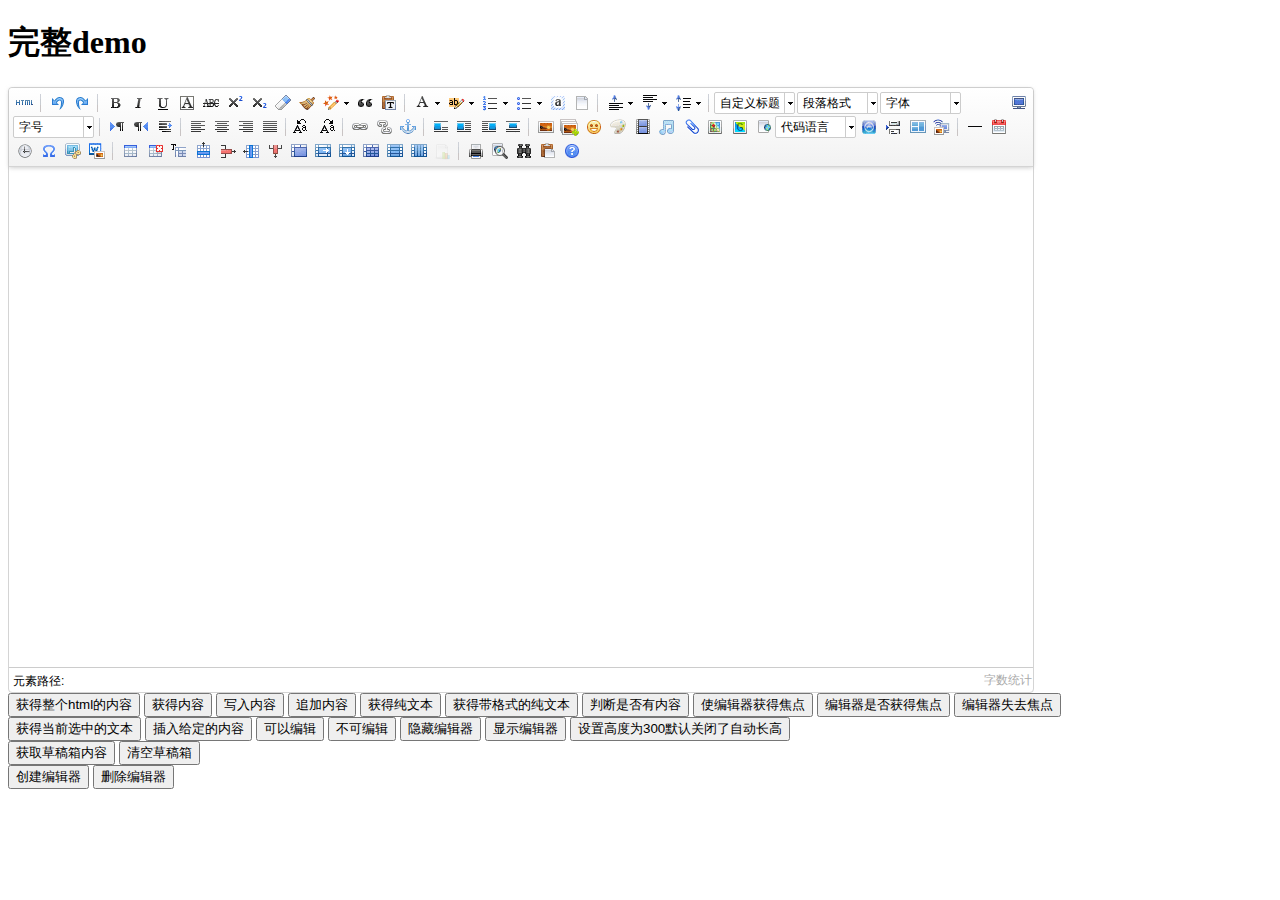
<file: uEditor/index.html>
<!DOCTYPE HTML PUBLIC "-//W3C//DTD HTML 4.01 Transitional//EN"
        "http://www.w3.org/TR/html4/loose.dtd">
<html>
<head>
    <title>完整demo</title>
    <meta http-equiv="Content-Type" content="text/html;charset=utf-8"/>
    <script type="text/javascript" charset="utf-8" src="ueditor.config.js"></script>
    <script type="text/javascript" charset="utf-8" src="ueditor.all.min.js"> </script>
    <!--建议手动加在语言，避免在ie下有时因为加载语言失败导致编辑器加载失败-->
    <!--这里加载的语言文件会覆盖你在配置项目里添加的语言类型，比如你在配置项目里配置的是英文，这里加载的中文，那最后就是中文-->
    <script type="text/javascript" charset="utf-8" src="lang/zh-cn/zh-cn.js"></script>

    <style type="text/css">
        div{
            width:100%;
        }
    </style>
</head>
<body>
<div>
    <h1>完整demo</h1>
    <script id="editor" type="text/plain" style="width:1024px;height:500px;"></script>
</div>
<div id="btns">
    <div>
        <button onclick="getAllHtml()">获得整个html的内容</button>
        <button onclick="getContent()">获得内容</button>
        <button onclick="setContent()">写入内容</button>
        <button onclick="setContent(true)">追加内容</button>
        <button onclick="getContentTxt()">获得纯文本</button>
        <button onclick="getPlainTxt()">获得带格式的纯文本</button>
        <button onclick="hasContent()">判断是否有内容</button>
        <button onclick="setFocus()">使编辑器获得焦点</button>
        <button onmousedown="isFocus(event)">编辑器是否获得焦点</button>
        <button onmousedown="setblur(event)" >编辑器失去焦点</button>

    </div>
    <div>
        <button onclick="getText()">获得当前选中的文本</button>
        <button onclick="insertHtml()">插入给定的内容</button>
        <button id="enable" onclick="setEnabled()">可以编辑</button>
        <button onclick="setDisabled()">不可编辑</button>
        <button onclick=" UE.getEditor('editor').setHide()">隐藏编辑器</button>
        <button onclick=" UE.getEditor('editor').setShow()">显示编辑器</button>
        <button onclick=" UE.getEditor('editor').setHeight(300)">设置高度为300默认关闭了自动长高</button>
    </div>

    <div>
        <button onclick="getLocalData()" >获取草稿箱内容</button>
        <button onclick="clearLocalData()" >清空草稿箱</button>
    </div>

</div>
<div>
    <button onclick="createEditor()">
    创建编辑器</button>
    <button onclick="deleteEditor()">
    删除编辑器</button>
</div>

<script type="text/javascript">

    //实例化编辑器
    //建议使用工厂方法getEditor创建和引用编辑器实例，如果在某个闭包下引用该编辑器，直接调用UE.getEditor('editor')就能拿到相关的实例
    var ue = UE.getEditor('editor');


    function isFocus(e){
        alert(UE.getEditor('editor').isFocus());
        UE.dom.domUtils.preventDefault(e)
    }
    function setblur(e){
        UE.getEditor('editor').blur();
        UE.dom.domUtils.preventDefault(e)
    }
    function insertHtml() {
        var value = prompt('插入html代码', '');
        UE.getEditor('editor').execCommand('insertHtml', value)
    }
    function createEditor() {
        enableBtn();
        UE.getEditor('editor');
    }
    function getAllHtml() {
        alert(UE.getEditor('editor').getAllHtml())
    }
    function getContent() {
        var arr = [];
        arr.push("使用editor.getContent()方法可以获得编辑器的内容");
        arr.push("内容为：");
        arr.push(UE.getEditor('editor').getContent());
        alert(arr.join("\n"));
    }
    function getPlainTxt() {
        var arr = [];
        arr.push("使用editor.getPlainTxt()方法可以获得编辑器的带格式的纯文本内容");
        arr.push("内容为：");
        arr.push(UE.getEditor('editor').getPlainTxt());
        alert(arr.join('\n'))
    }
    function setContent(isAppendTo) {
        var arr = [];
        arr.push("使用editor.setContent('欢迎使用ueditor')方法可以设置编辑器的内容");
        UE.getEditor('editor').setContent('欢迎使用ueditor', isAppendTo);
        alert(arr.join("\n"));
    }
    function setDisabled() {
        UE.getEditor('editor').setDisabled('fullscreen');
        disableBtn("enable");
    }

    function setEnabled() {
        UE.getEditor('editor').setEnabled();
        enableBtn();
    }

    function getText() {
        //当你点击按钮时编辑区域已经失去了焦点，如果直接用getText将不会得到内容，所以要在选回来，然后取得内容
        var range = UE.getEditor('editor').selection.getRange();
        range.select();
        var txt = UE.getEditor('editor').selection.getText();
        alert(txt)
    }

    function getContentTxt() {
        var arr = [];
        arr.push("使用editor.getContentTxt()方法可以获得编辑器的纯文本内容");
        arr.push("编辑器的纯文本内容为：");
        arr.push(UE.getEditor('editor').getContentTxt());
        alert(arr.join("\n"));
    }
    function hasContent() {
        var arr = [];
        arr.push("使用editor.hasContents()方法判断编辑器里是否有内容");
        arr.push("判断结果为：");
        arr.push(UE.getEditor('editor').hasContents());
        alert(arr.join("\n"));
    }
    function setFocus() {
        UE.getEditor('editor').focus();
    }
    function deleteEditor() {
        disableBtn();
        UE.getEditor('editor').destroy();
    }
    function disableBtn(str) {
        var div = document.getElementById('btns');
        var btns = UE.dom.domUtils.getElementsByTagName(div, "button");
        for (var i = 0, btn; btn = btns[i++];) {
            if (btn.id == str) {
                UE.dom.domUtils.removeAttributes(btn, ["disabled"]);
            } else {
                btn.setAttribute("disabled", "true");
            }
        }
    }
    function enableBtn() {
        var div = document.getElementById('btns');
        var btns = UE.dom.domUtils.getElementsByTagName(div, "button");
        for (var i = 0, btn; btn = btns[i++];) {
            UE.dom.domUtils.removeAttributes(btn, ["disabled"]);
        }
    }

    function getLocalData () {
        alert(UE.getEditor('editor').execCommand( "getlocaldata" ));
    }

    function clearLocalData () {
        UE.getEditor('editor').execCommand( "clearlocaldata" );
        alert("已清空草稿箱")
    }
</script>
</body>
</html>
</file>
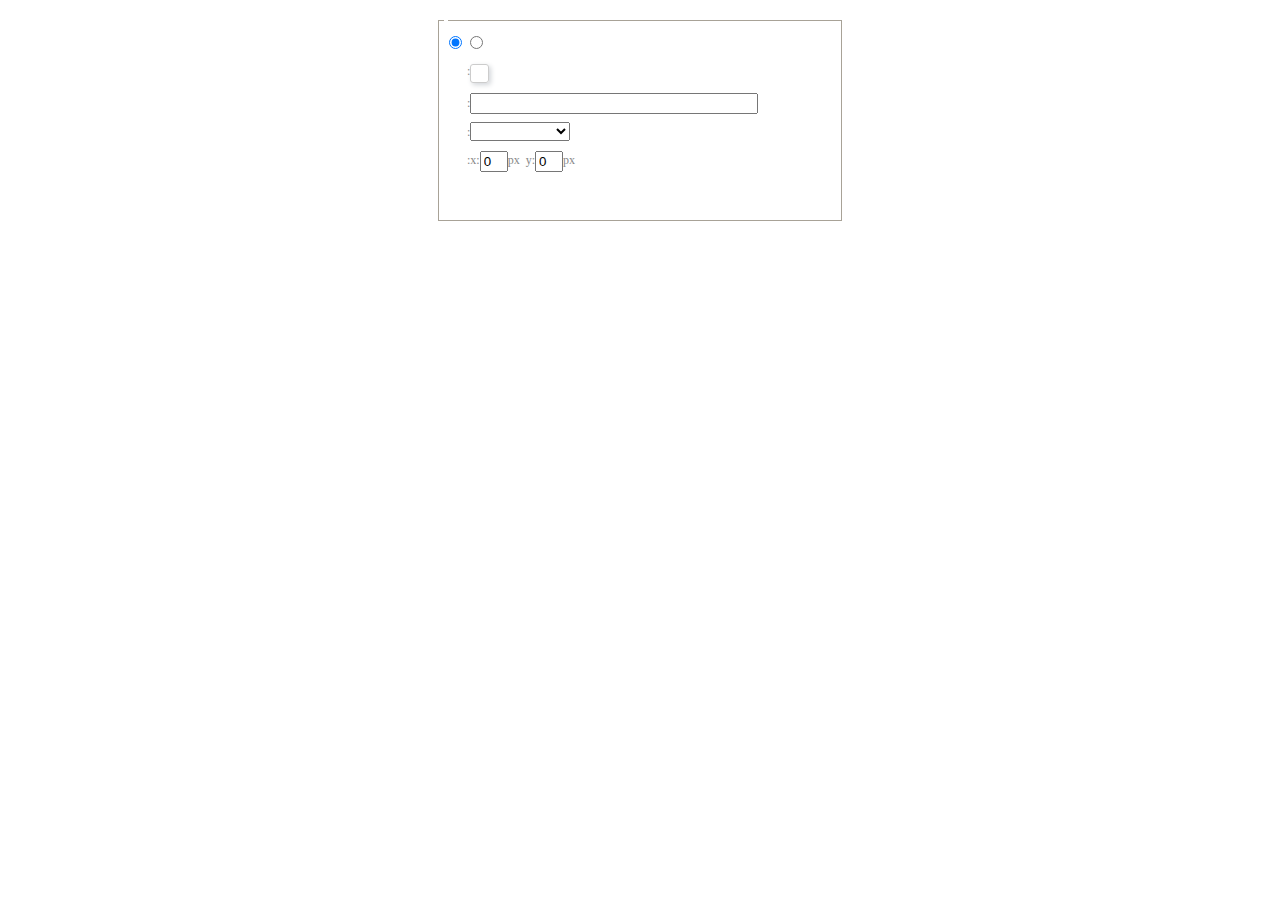
<file: uEditor/dialogs/background/background.html>
<!DOCTYPE HTML>
<html>
<head>
    <meta http-equiv="Content-Type" content="text/html;charset=utf-8"/>
    <script type="text/javascript" src="../internal.js"></script>
    <link rel="stylesheet" type="text/css" href="background.css">
</head>
<body>
    <div id="bg_container" class="wrapper">
        <div id="tabHeads" class="tabhead">
            <span class="focus" data-content-id="normal"><var id="lang_background_normal"></var></span>
            <span class="" data-content-id="imgManager"><var id="lang_background_local"></var></span>
        </div>
        <div id="tabBodys" class="tabbody">
            <div id="normal" class="panel focus">
                <fieldset class="bgarea">
                    <legend><var id="lang_background_set"></var></legend>
                    <div class="content">
                        <div>
                            <label><input id="nocolorRadio" class="iptradio" type="radio" name="t" value="none" checked="checked"><var id="lang_background_none"></var></label>
                            <label><input id="coloredRadio" class="iptradio" type="radio" name="t" value="color"><var id="lang_background_colored"></var></label>
                        </div>
                        <div class="wrapcolor pl">
                            <div class="color">
                                <var id="lang_background_color"></var>:
                            </div>
                            <div id="colorPicker"></div>
                            <div class="clear"></div>
                        </div>
                        <div class="wrapcolor pl">
                            <label><var id="lang_background_netimg"></var>:</label><input class="txt" type="text" id="url">
                        </div>
                        <div id="alignment" class="alignment">
                            <var id="lang_background_align"></var>:<select id="repeatType">
                                <option value="center"></option>
                                <option value="repeat-x"></option>
                                <option value="repeat-y"></option>
                                <option value="repeat"></option>
                                <option value="self"></option>
                            </select>
                        </div>
                        <div id="custom" >
                            <var id="lang_background_position"></var>:x:<input type="text" size="1" id="x" maxlength="4" value="0">px&nbsp;&nbsp;y:<input type="text" size="1" id="y" maxlength="4" value="0">px
                        </div>
                    </div>
                </fieldset>

            </div>
            <div id="imgManager" class="panel">
                <div id="imageList" style=""></div>
            </div>
        </div>
    </div>
    <script type="text/javascript" src="background.js"></script>
</body>
</html>
</file>
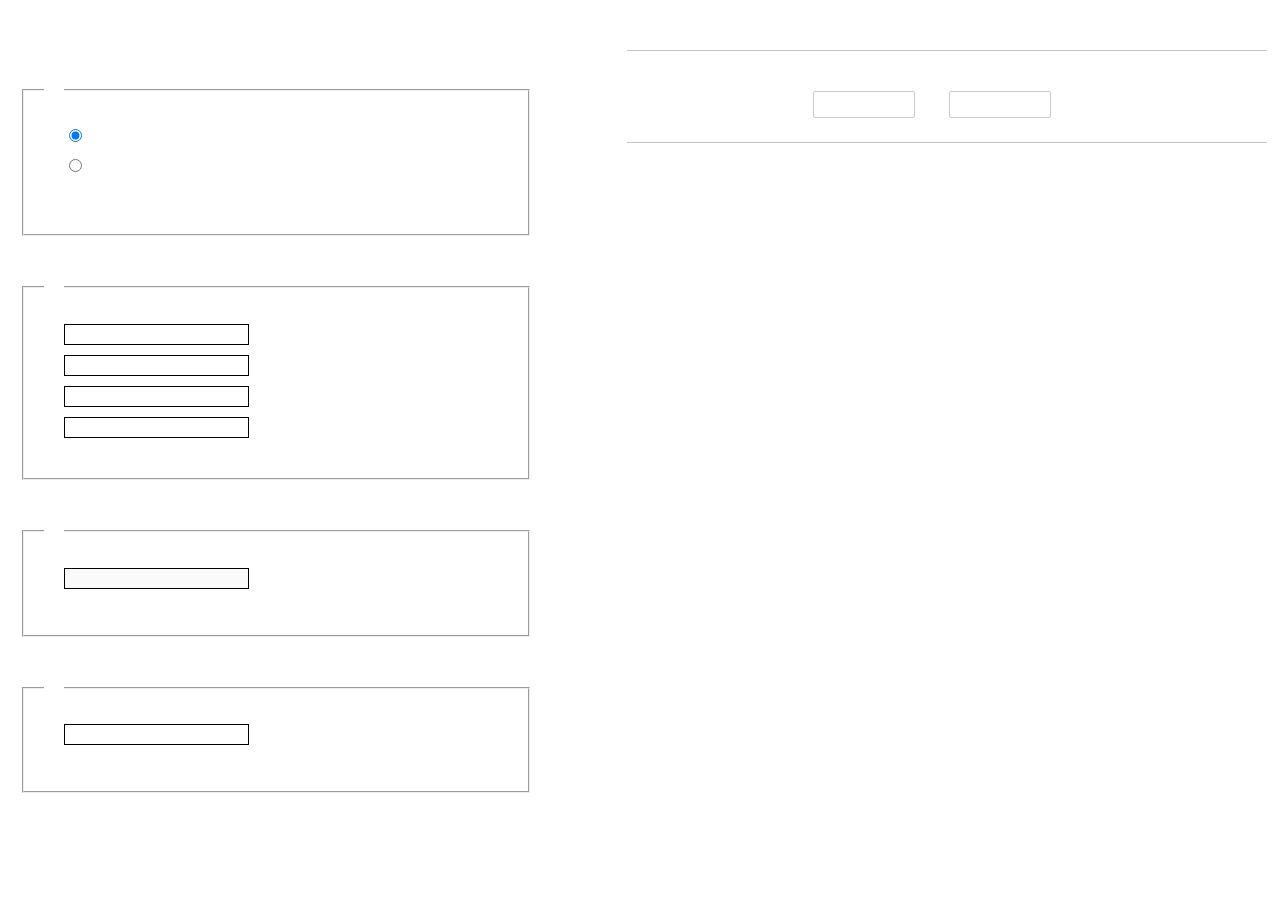
<file: uEditor/dialogs/charts/charts.html>
<!DOCTYPE html>
<html>
    <head>
        <title>chart</title>
        <meta chartset="utf-8">
        <link rel="stylesheet" type="text/css" href="charts.css">
        <script type="text/javascript" src="../internal.js"></script>
    </head>
    <body>
        <div class="main">
            <div class="table-view">
                <h3><var id="lang_data_source"></var></h3>
                <div id="tableContainer" class="table-container"></div>
                <h3><var id="lang_chart_format"></var></h3>
                <form name="data-form">
                    <div class="charts-format">
                        <fieldset>
                            <legend><var id="lang_data_align"></var></legend>
                            <div class="format-item-container">
                                <label>
                                    <input type="radio" class="format-ctrl not-pie-item" name="charts-format" value="1" checked="checked">
                                    <var id="lang_chart_align_same"></var>
                                </label>
                                <label>
                                    <input type="radio" class="format-ctrl not-pie-item" name="charts-format" value="-1">
                                    <var id="lang_chart_align_reverse"></var>
                                </label>
                                <br>
                            </div>
                        </fieldset>
                        <fieldset>
                            <legend><var id="lang_chart_title"></var></legend>
                            <div class="format-item-container">
                                <label>
                                    <var id="lang_chart_main_title"></var><input type="text" name="title" class="data-item">
                                </label>
                                <label>
                                    <var id="lang_chart_sub_title"></var><input type="text" name="sub-title" class="data-item not-pie-item">
                                </label>
                                <label>
                                    <var id="lang_chart_x_title"></var><input type="text" name="x-title" class="data-item not-pie-item">
                                </label>
                                <label>
                                    <var id="lang_chart_y_title"></var><input type="text" name="y-title" class="data-item not-pie-item">
                                </label>
                            </div>
                        </fieldset>
                        <fieldset>
                            <legend><var id="lang_chart_tip"></var></legend>
                            <div class="format-item-container">
                                <label>
                                    <var id="lang_cahrt_tip_prefix"></var>
                                    <input type="text" id="tipInput" name="tip" class="data-item" disabled="disabled">
                                </label>
                                <p><var id="lang_cahrt_tip_description"></var></p>
                            </div>
                        </fieldset>
                        <fieldset>
                            <legend><var id="lang_chart_data_unit"></var></legend>
                            <div class="format-item-container">
                                <label><var id="lang_chart_data_unit_title"></var><input type="text" name="unit" class="data-item"></label>
                                <p><var id="lang_chart_data_unit_description"></var></p>
                            </div>
                        </fieldset>
                    </div>
                </form>
            </div>
            <div class="charts-view">
                <div id="chartsContainer" class="charts-container"></div>
                <div id="chartsType" class="charts-type">
                    <h3><var id="lang_chart_type"></var></h3>
                    <div class="scroll-view">
                        <div class="scroll-container">
                            <div id="scrollBed" class="scroll-bed"></div>
                        </div>
                        <div id="buttonContainer" class="button-container">
                            <a href="#" data-title="prev"><var id="lang_prev_btn"></var></a>
                            <a href="#" data-title="next"><var id="lang_next_btn"></var></a>
                        </div>
                    </div>
                </div>
            </div>
        </div>
        <script src="../../third-party/jquery-1.10.2.min.js"></script>
        <script src="../../third-party/highcharts/highcharts.js"></script>
        <script src="chart.config.js"></script>
        <script src="charts.js"></script>
    </body>
</html>
</file>
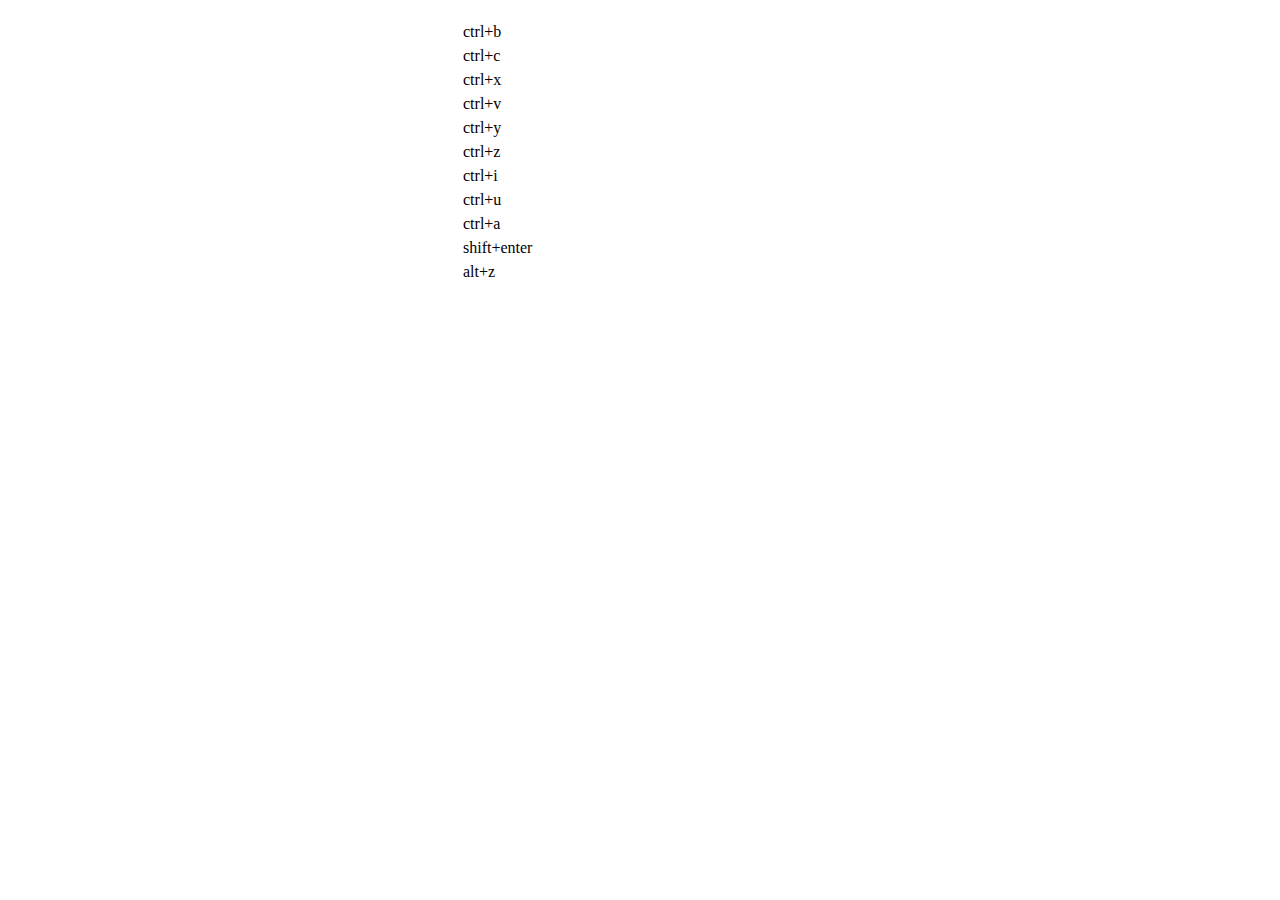
<file: uEditor/dialogs/help/help.html>
<!DOCTYPE HTML PUBLIC "-//W3C//DTD HTML 4.01 Transitional//EN"
        "http://www.w3.org/TR/html4/loose.dtd">
<html>
<head>
    <title>帮助</title>
    <meta content="text/html; charset=utf-8" http-equiv="Content-Type"/>
    <script type="text/javascript" src="../internal.js"></script>
    <link rel="stylesheet" type="text/css" href="help.css">
</head>
<body>
<div class="wrapper" id="helptab">
    <div id="tabHeads" class="tabhead">
        <span class="focus" tabsrc="about"><var id="lang_input_about"></var></span>
        <span tabsrc="shortcuts"><var id="lang_input_shortcuts"></var></span>
    </div>
    <div id="tabBodys" class="tabbody">
        <div id="about" class="panel">
            <h1>UEditor</h1>
            <p id="version"></p>
            <p><var id="lang_input_introduction"></var></p>
        </div>
        <div id="shortcuts" class="panel">
            <table>
                <thead>
                <tr>
                    <td><var id="lang_Txt_shortcuts"></var></td>
                    <td><var id="lang_Txt_func"></var></td>
                </tr>
                </thead>
                <tbody>
                <tr>
                    <td>ctrl+b</td>
                    <td><var id="lang_Txt_bold"></var></td>
                </tr>
                <tr>
                    <td>ctrl+c</td>
                    <td><var id="lang_Txt_copy"></var></td>
                </tr>
                <tr>
                    <td>ctrl+x</td>
                    <td><var id="lang_Txt_cut"></var></td>
                </tr>
                <tr>
                    <td>ctrl+v</td>
                    <td><var id="lang_Txt_Paste"></var></td>
                </tr>
                <tr>
                    <td>ctrl+y</td>
                    <td><var id="lang_Txt_undo"></var></td>
                </tr>
                <tr>
                    <td>ctrl+z</td>
                    <td><var id="lang_Txt_redo"></var></td>
                </tr>
                <tr>
                    <td>ctrl+i</td>
                    <td><var id="lang_Txt_italic"></var></td>
                </tr>
                <tr>
                    <td>ctrl+u</td>
                    <td><var id="lang_Txt_underline"></var></td>
                </tr>
                <tr>
                    <td>ctrl+a</td>
                    <td><var id="lang_Txt_selectAll"></var></td>
                </tr>
                <tr>
                    <td>shift+enter</td>
                    <td><var id="lang_Txt_visualEnter"></var></td>
                </tr>
                <tr>
                    <td>alt+z</td>
                    <td><var id="lang_Txt_fullscreen"></var></td>
                </tr>
                </tbody>
            </table>
        </div>
    </div>
</div>
<script type="text/javascript" src="help.js"></script>
</body>
</html>
</file>
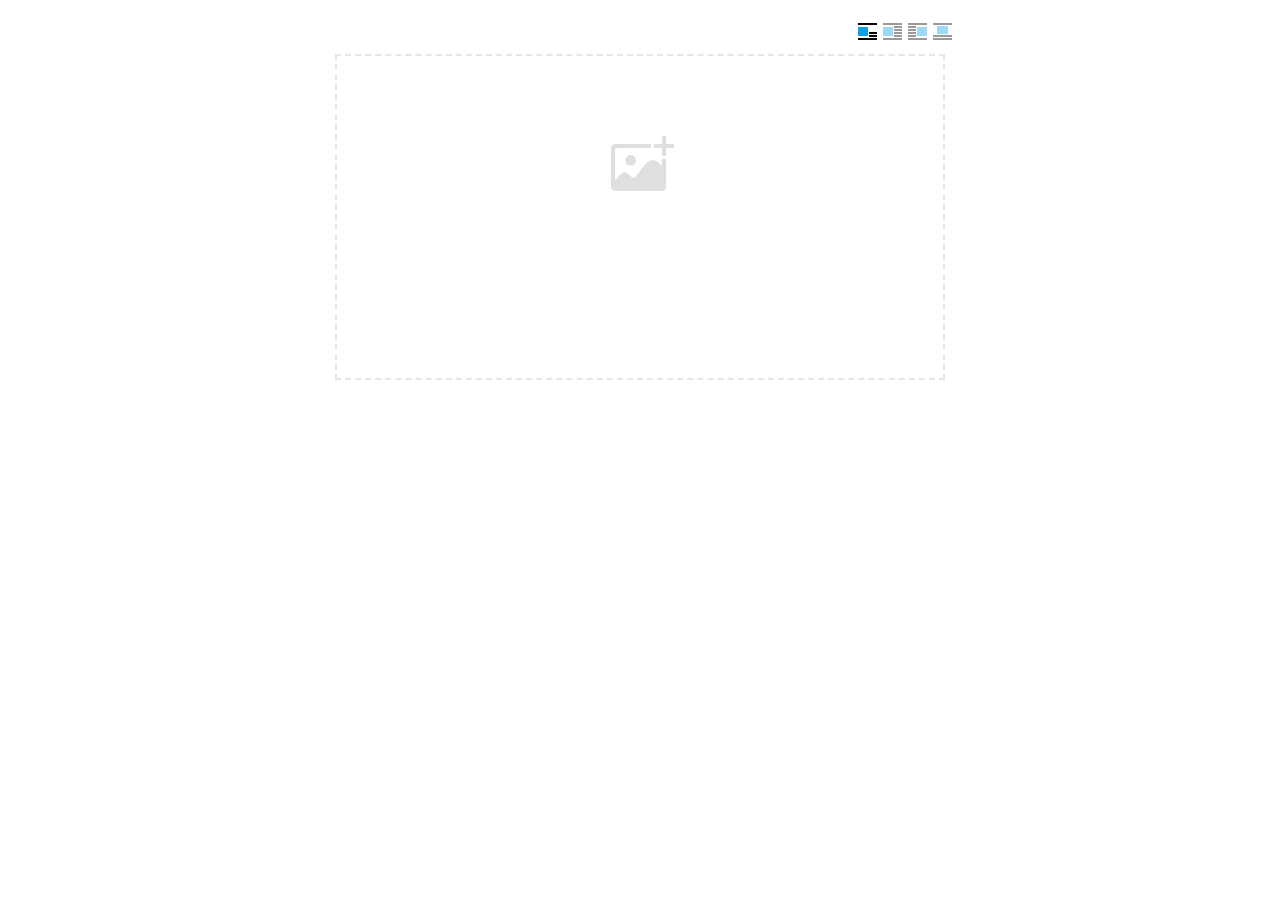
<file: uEditor/dialogs/image/image.html>
<!doctype html>
<html>
<head>
    <meta charset="UTF-8">
    <title>ueditor图片对话框</title>
    <script type="text/javascript" src="../internal.js"></script>

    <!-- jquery -->
    <script type="text/javascript" src="../../third-party/jquery-1.10.2.min.js"></script>

    <!-- webuploader -->
    <script src="../../third-party/webuploader/webuploader.min.js"></script>
    <link rel="stylesheet" type="text/css" href="../../third-party/webuploader/webuploader.css">

    <!-- image dialog -->
    <link rel="stylesheet" href="image.css" type="text/css" />
</head>
<body>

    <div class="wrapper">
        <div id="tabhead" class="tabhead">
            <span class="tab" data-content-id="remote"><var id="lang_tab_remote"></var></span>
            <span class="tab focus" data-content-id="upload"><var id="lang_tab_upload"></var></span>
            <span class="tab" data-content-id="online"><var id="lang_tab_online"></var></span>
            <span class="tab" data-content-id="search"><var id="lang_tab_search"></var></span>
        </div>
        <div class="alignBar">
            <label class="algnLabel"><var id="lang_input_align"></var></label>
                    <span id="alignIcon">
                        <span id="noneAlign" class="none-align focus" data-align="none"></span>
                        <span id="leftAlign" class="left-align" data-align="left"></span>
                        <span id="rightAlign" class="right-align" data-align="right"></span>
                        <span id="centerAlign" class="center-align" data-align="center"></span>
                    </span>
            <input id="align" name="align" type="hidden" value="none"/>
        </div>
        <div id="tabbody" class="tabbody">

            <!-- 远程图片 -->
            <div id="remote" class="panel">
                <div class="top">
                    <div class="row">
                        <label for="url"><var id="lang_input_url"></var></label>
                        <span><input class="text" id="url" type="text"/></span>
                    </div>
                </div>
                <div class="left">
                    <div class="row">
                        <label><var id="lang_input_size"></var></label>
                        <span><var id="lang_input_width">&nbsp;&nbsp;</var><input class="text" type="text" id="width"/>px </span>
                        <span><var id="lang_input_height">&nbsp;&nbsp;</var><input class="text" type="text" id="height"/>px </span>
                        <span><input id="lock" type="checkbox" disabled="disabled"><span id="lockicon"></span></span>
                    </div>
                    <div class="row">
                        <label><var id="lang_input_border"></var></label>
                        <span><input class="text" type="text" id="border"/>px </span>
                    </div>
                    <div class="row">
                        <label><var id="lang_input_vhspace"></var></label>
                        <span><input class="text" type="text" id="vhSpace"/>px </span>
                    </div>
                    <div class="row">
                        <label><var id="lang_input_title"></var></label>
                        <span><input class="text" type="text" id="title"/></span>
                    </div>
                </div>
                <div class="right"><div id="preview"></div></div>
            </div>

            <!-- 上传图片 -->
            <div id="upload" class="panel focus">
                <div id="queueList" class="queueList">
                    <div class="statusBar element-invisible">
                        <div class="progress">
                            <span class="text">0%</span>
                            <span class="percentage"></span>
                        </div><div class="info"></div>
                        <div class="btns">
                            <div id="filePickerBtn"></div>
                            <div class="uploadBtn"><var id="lang_start_upload"></var></div>
                        </div>
                    </div>
                    <div id="dndArea" class="placeholder">
                        <div class="filePickerContainer">
                            <div id="filePickerReady"></div>
                        </div>
                    </div>
                    <ul class="filelist element-invisible">
                        <li id="filePickerBlock" class="filePickerBlock"></li>
                    </ul>
                </div>
            </div>

            <!-- 在线图片 -->
            <div id="online" class="panel">
                <div id="imageList"><var id="lang_imgLoading"></var></div>
            </div>

            <!-- 搜索图片 -->
            <div id="search" class="panel">
                <div class="searchBar">
                    <input id="searchTxt" class="searchTxt text" type="text" />
                    <select id="searchType" class="searchType">
                        <option value="&s=4&z=0"></option>
                        <option value="&s=1&z=19"></option>
                        <option value="&s=2&z=0"></option>
                        <option value="&s=3&z=0"></option>
                    </select>
                    <input id="searchReset" type="button"  />
                    <input id="searchBtn" type="button"  />
                </div>
                <div id="searchList" class="searchList"><ul id="searchListUl"></ul></div>
            </div>

        </div>
    </div>
    <script type="text/javascript" src="image.js"></script>

</body>
</html>
</file>
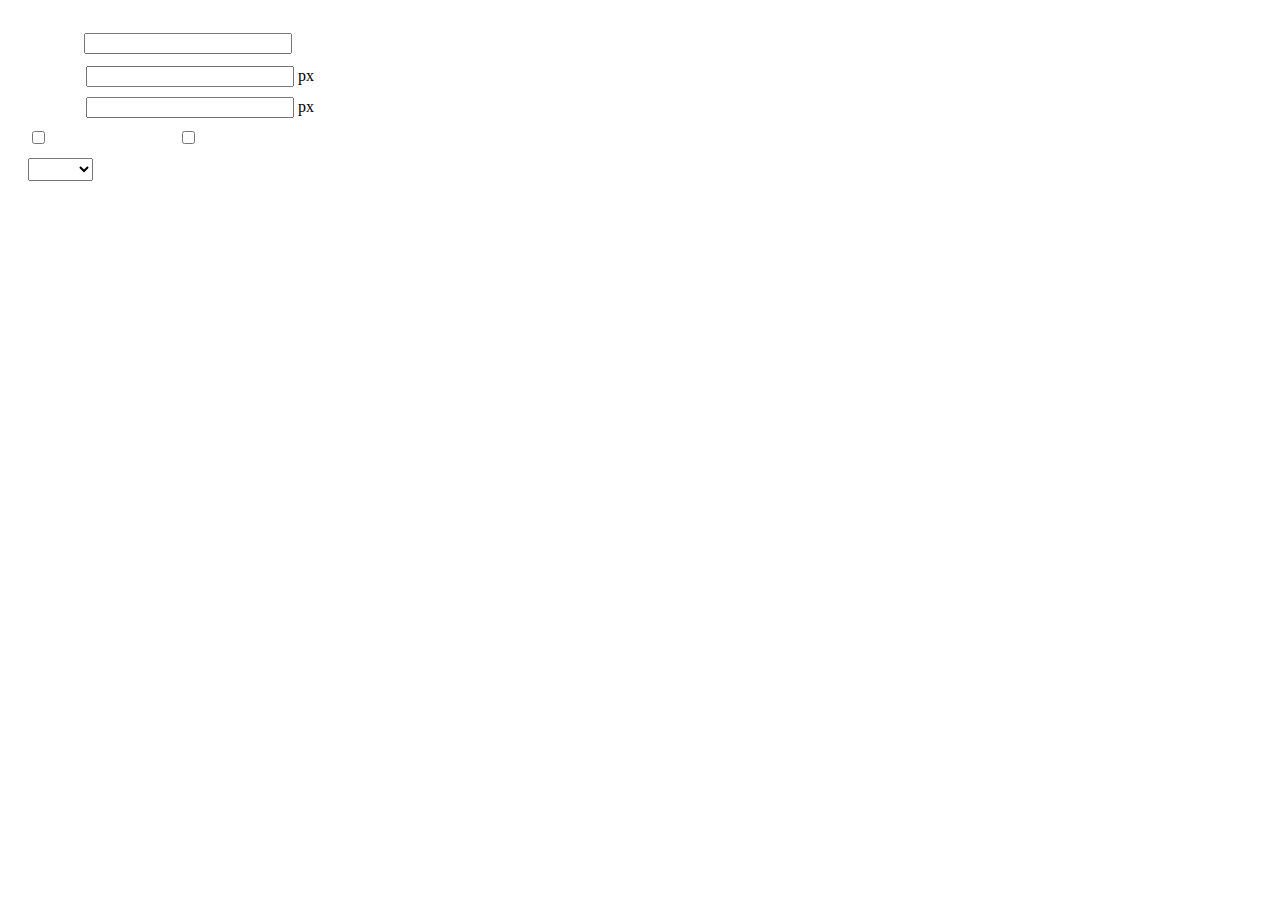
<file: uEditor/dialogs/insertframe/insertframe.html>
<!DOCTYPE html>
<html>
<head>
    <meta http-equiv="Content-Type" content="text/html; charset=utf-8"/>
    <title></title>
    <script type="text/javascript" src="../internal.js"></script>
    <style type="text/css">
        .warp {width: 320px;height: 153px;margin-left:5px;padding: 20px 0 0 15px;position: relative;}
        #url {width: 290px; margin-bottom: 2px; margin-left: -6px; margin-left: -2px\9;*margin-left:0;_margin-left:0; }
        .format span{display: inline-block; width: 58px;text-align: center; zoom:1;}
        table td{padding:5px 0;}
        #align{width: 65px;height: 23px;line-height: 22px;}
    </style>
</head>
<body>
<div class="warp">
        <table width="300" cellpadding="0" cellspacing="0">
            <tr>
                <td colspan="2" class="format">
                    <span><var id="lang_input_address"></var></span>
                    <input style="width:200px" id="url" type="text" value=""/>
                </td>
            </tr>
            <tr>
                <td colspan="2" class="format"><span><var id="lang_input_width"></var></span><input style="width:200px" type="text" id="width"/> px</td>

            </tr>
            <tr>
                <td colspan="2" class="format"><span><var id="lang_input_height"></var></span><input style="width:200px" type="text" id="height"/> px</td>
            </tr>
            <tr>
                <td><span><var id="lang_input_isScroll"></var></span><input type="checkbox" id="scroll"/> </td>
                <td><span><var id="lang_input_frameborder"></var></span><input type="checkbox" id="frameborder"/> </td>
            </tr>

            <tr>
                <td colspan="2"><span><var id="lang_input_alignMode"></var></span>
                    <select id="align">
                        <option value=""></option>
                        <option value="left"></option>
                        <option value="right"></option>
                    </select>
                </td>
            </tr>
        </table>
</div>
<script type="text/javascript">
    var iframe = editor._iframe;
    if(iframe){
        $G("url").value = iframe.getAttribute("src")||"";
        $G("width").value = iframe.getAttribute("width")||iframe.style.width.replace("px","")||"";
        $G("height").value = iframe.getAttribute("height") || iframe.style.height.replace("px","") ||"";
        $G("scroll").checked = (iframe.getAttribute("scrolling") == "yes") ? true : false;
        $G("frameborder").checked = (iframe.getAttribute("frameborder") == "1") ? true : false;
        $G("align").value = iframe.align ? iframe.align : "";
    }
    function queding(){
        var  url = $G("url").value.replace(/^\s*|\s*$/ig,""),
                width = $G("width").value,
                height = $G("height").value,
                scroll = $G("scroll"),
                frameborder = $G("frameborder"),
                float = $G("align").value,
                newIframe = editor.document.createElement("iframe"),
                div;
        if(!url){
            alert(lang.enterAddress);
            return false;
        }
        newIframe.setAttribute("src",/http:\/\/|https:\/\//ig.test(url) ? url : "http://"+url);
        /^[1-9]+[.]?\d*$/g.test( width ) ? newIframe.setAttribute("width",width) : "";
        /^[1-9]+[.]?\d*$/g.test( height ) ? newIframe.setAttribute("height",height) : "";
        scroll.checked ?  newIframe.setAttribute("scrolling","yes") : newIframe.setAttribute("scrolling","no");
        frameborder.checked ?  newIframe.setAttribute("frameborder","1",0) : newIframe.setAttribute("frameborder","0",0);
        float ? newIframe.setAttribute("align",float) :  newIframe.setAttribute("align","");
        if(iframe){
            iframe.parentNode.insertBefore(newIframe,iframe);
            domUtils.remove(iframe);
        }else{
            div = editor.document.createElement("div");
            div.appendChild(newIframe);
            editor.execCommand("inserthtml",div.innerHTML);
        }
        editor._iframe = null;
        dialog.close();
    }
    dialog.onok = queding;
    $G("url").onkeydown = function(evt){
        evt = evt || event;
        if(evt.keyCode == 13){
            queding();
        }
    };
    $focus($G( "url" ));

</script>
</body>
</html>
</file>
<file: uEditor/dialogs/background/background.css>
.wrapper{ width: 424px;margin: 10px auto; zoom:1;position: relative}
.tabbody{height:225px;}
.tabbody .panel { position: absolute;width:100%; height:100%;background: #fff; display: none;}
.tabbody .focus { display: block;}

body{font-size: 12px;color: #888;overflow: hidden;}
input,label{vertical-align:middle}
.clear{clear: both;}
.pl{padding-left: 18px;padding-left: 23px\9;}

#imageList {width: 420px;height: 215px;margin-top: 10px;overflow: hidden;overflow-y: auto;}
#imageList div {float: left;width: 100px;height: 95px;margin: 5px 10px;}
#imageList img {cursor: pointer;border: 2px solid white;}

.bgarea{margin: 10px;padding: 5px;height: 84%;border: 1px solid #A8A297;}
.content div{margin: 10px 0 10px 5px;}
.content .iptradio{margin: 0px 5px 5px 0px;}
.txt{width:280px;}

.wrapcolor{height: 19px;}
div.color{float: left;margin: 0;}
#colorPicker{width: 17px;height: 17px;border: 1px solid #CCC;display: inline-block;border-radius: 3px;box-shadow: 2px 2px 5px #D3D6DA;margin: 0;float: left;}
div.alignment,#custom{margin-left: 23px;margin-left: 28px\9;}
#custom input{height: 15px;min-height: 15px;width:20px;}
#repeatType{width:100px;}


/* 图片管理样式 */
#imgManager {
    width: 100%;
    height: 225px;
}
#imgManager #imageList{
    width: 100%;
    overflow-x: hidden;
    overflow-y: auto;
}
#imgManager ul {
    display: block;
    list-style: none;
    margin: 0;
    padding: 0;
}
#imgManager li {
    float: left;
    display: block;
    list-style: none;
    padding: 0;
    width: 113px;
    height: 113px;
    margin: 9px 0 0 19px;
    background-color: #eee;
    overflow: hidden;
    cursor: pointer;
    position: relative;
}
#imgManager li.clearFloat {
    float: none;
    clear: both;
    display: block;
    width:0;
    height:0;
    margin: 0;
    padding: 0;
}
#imgManager li img {
    cursor: pointer;
}
#imgManager li .icon {
    cursor: pointer;
    width: 113px;
    height: 113px;
    position: absolute;
    top: 0;
    left: 0;
    z-index: 2;
    border: 0;
    background-repeat: no-repeat;
}
#imgManager li .icon:hover {
    width: 107px;
    height: 107px;
    border: 3px solid #1094fa;
}
#imgManager li.selected .icon {
    background-image: url(images/success.png);
    background-position: 75px 75px;
}
#imgManager li.selected .icon:hover {
    width: 107px;
    height: 107px;
    border: 3px solid #1094fa;
    background-position: 72px 72px;
}
</file>
<file: uEditor/dialogs/charts/charts.css>
html, body {
    width: 100%;
    height: 100%;
    margin: 0;
    padding: 0;
    overflow-x: hidden;
}

.main {
    width: 100%;
    overflow: hidden;
}

.table-view {
    height: 100%;
    float: left;
    margin: 20px;
    width: 40%;
}

.table-view .table-container {
    width: 100%;
    margin-bottom: 50px;
    overflow: scroll;
}

.table-view th {
    padding: 5px 10px;
    background-color: #F7F7F7;
}

.table-view td {
    width: 50px;
    text-align: center;
    padding:0;
}

.table-container input {
    width: 40px;
    padding: 5px;
    border: none;
    outline: none;
}

.table-view caption {
    font-size: 18px;
    text-align: left;
}

.charts-view {
    /*margin-left: 49%!important;*/
    width: 50%;
    margin-left: 49%;
    height: 400px;
}

.charts-container {
    border-left: 1px solid #c3c3c3;
}

.charts-format fieldset {
    padding-left: 20px;
    margin-bottom: 50px;
}

.charts-format legend {
    padding-left: 10px;
    padding-right: 10px;
}

.format-item-container {
    padding: 20px;
}

.format-item-container label {
    display: block;
    margin: 10px 0;
}

.charts-format .data-item {
    border: 1px solid black;
    outline: none;
    padding: 2px 3px;
}

/* 图表类型 */

.charts-type {
    margin-top: 50px;
    height: 300px;
}

.scroll-view {
    border: 1px solid #c3c3c3;
    border-left: none;
    border-right: none;
    overflow: hidden;
}

.scroll-container {
    margin: 20px;
    width: 100%;
    overflow: hidden;
}

.scroll-bed {
    width: 10000px;
    _margin-top: 20px;
    -webkit-transition: margin-left .5s ease;
    -moz-transition: margin-left .5s ease;
    transition: margin-left .5s ease;
}

.view-box {
    display: inline-block;
    *display: inline;
    *zoom: 1;
    margin-right: 20px;
    border: 2px solid white;
    line-height: 0;
    overflow: hidden;
    cursor: pointer;
}

.view-box img {
    border: 1px solid #cecece;
}

.view-box.selected {
    border-color: #7274A7;
}

.button-container {
    margin-bottom: 20px;
    text-align: center;
}

.button-container a {
    display: inline-block;
    width: 100px;
    height: 25px;
    line-height: 25px;
    border: 1px solid #c2ccd1;
    margin-right: 30px;
    text-decoration: none;
    color: black;
    -webkit-border-radius: 2px;
    -moz-border-radius: 2px;
    border-radius: 2px;
}

.button-container a:HOVER {
    background: #fcfcfc;
}

.button-container a:ACTIVE {
    border-top-color: #c2ccd1;
    box-shadow:inset 0 5px 4px -4px rgba(49, 49, 64, 0.1);
}

.edui-charts-not-data {
    height: 100px;
    line-height: 100px;
    text-align: center;
}
</file>
<file: uEditor/dialogs/help/help.css>
.wrapper{width: 370px;margin: 10px auto;zoom: 1;}
.tabbody{height: 360px;}
.tabbody .panel{width:100%;height: 360px;position: absolute;background: #fff;}
.tabbody .panel h1{font-size:26px;margin: 5px 0 0 5px;}
.tabbody .panel p{font-size:12px;margin: 5px 0 0 5px;}
.tabbody table{width:90%;line-height: 20px;margin: 5px 0 0 5px;;}
.tabbody table thead{font-weight: bold;line-height: 25px;}
</file>
<file: uEditor/third-party/webuploader/webuploader.css>
.webuploader-container {
	position: relative;
}
.webuploader-element-invisible {
	position: absolute !important;
	clip: rect(1px 1px 1px 1px); /* IE6, IE7 */
    clip: rect(1px,1px,1px,1px);
}
.webuploader-pick {
	position: relative;
	display: inline-block;
	cursor: pointer;
	background: #00b7ee;
	padding: 10px 15px;
	color: #fff;
	text-align: center;
	border-radius: 3px;
	overflow: hidden;
}
.webuploader-pick-hover {
	background: #00a2d4;
}

.webuploader-pick-disable {
	opacity: 0.6;
	pointer-events:none;
}
</file>
<file: uEditor/dialogs/image/image.css>
@charset "utf-8";
/* dialog样式 */
.wrapper {
    zoom: 1;
    width: 630px;
    *width: 626px;
    height: 380px;
    margin: 0 auto;
    padding: 10px;
    position: relative;
    font-family: sans-serif;
}

/*tab样式框大小*/
.tabhead {
    float:left;
}
.tabbody {
    width: 100%;
    height: 346px;
    position: relative;
    clear: both;
}

.tabbody .panel {
    position: absolute;
    width: 0;
    height: 0;
    background: #fff;
    overflow: hidden;
    display: none;
}

.tabbody .panel.focus {
    width: 100%;
    height: 346px;
    display: block;
}

/* 图片对齐方式 */
.alignBar{
    float:right;
    margin-top: 5px;
    position: relative;
}

.alignBar .algnLabel{
    float:left;
    height: 20px;
    line-height: 20px;
}

.alignBar #alignIcon{
    zoom:1;
    _display: inline;
    display: inline-block;
    position: relative;
}
.alignBar #alignIcon span{
    float: left;
    cursor: pointer;
    display: block;
    width: 19px;
    height: 17px;
    margin-right: 3px;
    margin-left: 3px;
    background-image: url(./images/alignicon.jpg);
}
.alignBar #alignIcon .none-align{
    background-position: 0 -18px;
}
.alignBar #alignIcon .left-align{
    background-position: -20px -18px;
}
.alignBar #alignIcon .right-align{
    background-position: -40px -18px;
}
.alignBar #alignIcon .center-align{
    background-position: -60px -18px;
}
.alignBar #alignIcon .none-align.focus{
    background-position: 0 0;
}
.alignBar #alignIcon .left-align.focus{
    background-position: -20px 0;
}
.alignBar #alignIcon .right-align.focus{
    background-position: -40px 0;
}
.alignBar #alignIcon .center-align.focus{
    background-position: -60px 0;
}




/* 远程图片样式 */
#remote {
    z-index: 200;
}

#remote .top{
    width: 100%;
    margin-top: 25px;
}
#remote .left{
    display: block;
    float: left;
    width: 300px;
    height:10px;
}
#remote .right{
    display: block;
    float: right;
    width: 300px;
    height:10px;
}
#remote .row{
    margin-left: 20px;
    clear: both;
    height: 40px;
}

#remote .row label{
    text-align: center;
    width: 50px;
    zoom:1;
    _display: inline;
    display:inline-block;
    vertical-align: middle;
}
#remote .row label.algnLabel{
    float: left;

}

#remote input.text{
    width: 150px;
    padding: 3px 6px;
    font-size: 14px;
    line-height: 1.42857143;
    color: #555;
    background-color: #fff;
    background-image: none;
    border: 1px solid #ccc;
    border-radius: 4px;
    -webkit-box-shadow: inset 0 1px 1px rgba(0, 0, 0, .075);
    box-shadow: inset 0 1px 1px rgba(0, 0, 0, .075);
    -webkit-transition: border-color ease-in-out .15s, box-shadow ease-in-out .15s;
    transition: border-color ease-in-out .15s, box-shadow ease-in-out .15s;
}
#remote input.text:focus {
    border-color: #66afe9;
    outline: 0;
    -webkit-box-shadow: inset 0 1px 1px rgba(0, 0, 0, .075), 0 0 8px rgba(102, 175, 233, .6);
    box-shadow: inset 0 1px 1px rgba(0, 0, 0, .075), 0 0 8px rgba(102, 175, 233, .6);
}
#remote #url{
    width: 500px;
    margin-bottom: 2px;
}
#remote #width,
#remote #height{
    width: 20px;
    margin-left: 2px;
    margin-right: 2px;
}
#remote #border,
#remote #vhSpace,
#remote #title{
    width: 180px;
    margin-right: 5px;
}
#remote #lock{
}
#remote #lockicon{
    zoom: 1;
    _display:inline;
    display: inline-block;
    width: 20px;
    height: 20px;
    background: url("../../themes/default/images/lock.gif") -13px -13px no-repeat;
    vertical-align: middle;
}
#remote #preview{
    clear: both;
    width: 260px;
    height: 240px;
    z-index: 9999;
    margin-top: 10px;
    background-color: #eee;
    overflow: hidden;
}

/* 上传图片 */
.tabbody #upload.panel {
    width: 0;
    height: 0;
    overflow: hidden;
    position: absolute !important;
    clip: rect(1px, 1px, 1px, 1px);
    background: #fff;
    display: block;
}

.tabbody #upload.panel.focus {
    width: 100%;
    height: 346px;
    display: block;
    clip: auto;
}

#upload .queueList {
    margin: 0;
    width: 100%;
    height: 100%;
    position: absolute;
    overflow: hidden;
}

#upload p {
    margin: 0;
}

.element-invisible {
    width: 0 !important;
    height: 0 !important;
    border: 0;
    padding: 0;
    margin: 0;
    overflow: hidden;
    position: absolute !important;
    clip: rect(1px, 1px, 1px, 1px);
}

#upload .placeholder {
    margin: 10px;
    border: 2px dashed #e6e6e6;
    *border: 0px dashed #e6e6e6;
    height: 172px;
    padding-top: 150px;
    text-align: center;
    background: url(./images/image.png) center 70px no-repeat;
    color: #cccccc;
    font-size: 18px;
    position: relative;
    top:0;
    *top: 10px;
}

#upload .placeholder .webuploader-pick {
    font-size: 18px;
    background: #00b7ee;
    border-radius: 3px;
    line-height: 44px;
    padding: 0 30px;
    *width: 120px;
    color: #fff;
    display: inline-block;
    margin: 0 auto 20px auto;
    cursor: pointer;
    box-shadow: 0 1px 1px rgba(0, 0, 0, 0.1);
}

#upload .placeholder .webuploader-pick-hover {
    background: #00a2d4;
}


#filePickerContainer {
    text-align: center;
}

#upload .placeholder .flashTip {
    color: #666666;
    font-size: 12px;
    position: absolute;
    width: 100%;
    text-align: center;
    bottom: 20px;
}

#upload .placeholder .flashTip a {
    color: #0785d1;
    text-decoration: none;
}

#upload .placeholder .flashTip a:hover {
    text-decoration: underline;
}

#upload .placeholder.webuploader-dnd-over {
    border-color: #999999;
}

#upload .filelist {
    list-style: none;
    margin: 0;
    padding: 0;
    overflow-x: hidden;
    overflow-y: auto;
    position: relative;
    height: 300px;
}

#upload .filelist:after {
    content: '';
    display: block;
    width: 0;
    height: 0;
    overflow: hidden;
    clear: both;
    position: relative;
}

#upload .filelist li {
    width: 113px;
    height: 113px;
    background: url(./images/bg.png);
    text-align: center;
    margin: 9px 0 0 9px;
    *margin: 6px 0 0 6px;
    position: relative;
    display: block;
    float: left;
    overflow: hidden;
    font-size: 12px;
}

#upload .filelist li p.log {
    position: relative;
    top: -45px;
}

#upload .filelist li p.title {
    position: absolute;
    top: 0;
    left: 0;
    width: 100%;
    overflow: hidden;
    white-space: nowrap;
    text-overflow: ellipsis;
    top: 5px;
    text-indent: 5px;
    text-align: left;
}

#upload .filelist li p.progress {
    position: absolute;
    width: 100%;
    bottom: 0;
    left: 0;
    height: 8px;
    overflow: hidden;
    z-index: 50;
    margin: 0;
    border-radius: 0;
    background: none;
    -webkit-box-shadow: 0 0 0;
}

#upload .filelist li p.progress span {
    display: none;
    overflow: hidden;
    width: 0;
    height: 100%;
    background: #1483d8 url(./images/progress.png) repeat-x;

    -webit-transition: width 200ms linear;
    -moz-transition: width 200ms linear;
    -o-transition: width 200ms linear;
    -ms-transition: width 200ms linear;
    transition: width 200ms linear;

    -webkit-animation: progressmove 2s linear infinite;
    -moz-animation: progressmove 2s linear infinite;
    -o-animation: progressmove 2s linear infinite;
    -ms-animation: progressmove 2s linear infinite;
    animation: progressmove 2s linear infinite;

    -webkit-transform: translateZ(0);
}

@-webkit-keyframes progressmove {
    0% {
        background-position: 0 0;
    }
    100% {
        background-position: 17px 0;
    }
}

@-moz-keyframes progressmove {
    0% {
        background-position: 0 0;
    }
    100% {
        background-position: 17px 0;
    }
}

@keyframes progressmove {
    0% {
        background-position: 0 0;
    }
    100% {
        background-position: 17px 0;
    }
}

#upload .filelist li p.imgWrap {
    position: relative;
    z-index: 2;
    line-height: 113px;
    vertical-align: middle;
    overflow: hidden;
    width: 113px;
    height: 113px;

    -webkit-transform-origin: 50% 50%;
    -moz-transform-origin: 50% 50%;
    -o-transform-origin: 50% 50%;
    -ms-transform-origin: 50% 50%;
    transform-origin: 50% 50%;

    -webit-transition: 200ms ease-out;
    -moz-transition: 200ms ease-out;
    -o-transition: 200ms ease-out;
    -ms-transition: 200ms ease-out;
    transition: 200ms ease-out;
}

#upload .filelist li img {
    width: 100%;
}

#upload .filelist li p.error {
    background: #f43838;
    color: #fff;
    position: absolute;
    bottom: 0;
    left: 0;
    height: 28px;
    line-height: 28px;
    width: 100%;
    z-index: 100;
    display:none;
}

#upload .filelist li .success {
    display: block;
    position: absolute;
    left: 0;
    bottom: 0;
    height: 40px;
    width: 100%;
    z-index: 200;
    background: url(./images/success.png) no-repeat right bottom;
    background: url(./images/success.gif) no-repeat right bottom \9;
}

#upload .filelist li.filePickerBlock {
    width: 113px;
    height: 113px;
    background: url(./images/image.png) no-repeat center 12px;
    border: 1px solid #eeeeee;
    border-radius: 0;
}
#upload .filelist li.filePickerBlock div.webuploader-pick  {
    width: 100%;
    height: 100%;
    margin: 0;
    padding: 0;
    opacity: 0;
    background: none;
    font-size: 0;
}

#upload .filelist div.file-panel {
    position: absolute;
    height: 0;
    filter: progid:DXImageTransform.Microsoft.gradient(GradientType=0, startColorstr='#80000000', endColorstr='#80000000') \0;
    background: rgba(0, 0, 0, 0.5);
    width: 100%;
    top: 0;
    left: 0;
    overflow: hidden;
    z-index: 300;
}

#upload .filelist div.file-panel span {
    width: 24px;
    height: 24px;
    display: inline;
    float: right;
    text-indent: -9999px;
    overflow: hidden;
    background: url(./images/icons.png) no-repeat;
    background: url(./images/icons.gif) no-repeat \9;
    margin: 5px 1px 1px;
    cursor: pointer;
    -webkit-tap-highlight-color: rgba(0,0,0,0);
    -webkit-user-select: none;
    -moz-user-select: none;
    -ms-user-select: none;
    user-select: none;
}

#upload .filelist div.file-panel span.rotateLeft {
    display:none;
    background-position: 0 -24px;
}

#upload .filelist div.file-panel span.rotateLeft:hover {
    background-position: 0 0;
}

#upload .filelist div.file-panel span.rotateRight {
    display:none;
    background-position: -24px -24px;
}

#upload .filelist div.file-panel span.rotateRight:hover {
    background-position: -24px 0;
}

#upload .filelist div.file-panel span.cancel {
    background-position: -48px -24px;
}

#upload .filelist div.file-panel span.cancel:hover {
    background-position: -48px 0;
}

#upload .statusBar {
    height: 45px;
    border-bottom: 1px solid #dadada;
    margin: 0 10px;
    padding: 0;
    line-height: 45px;
    vertical-align: middle;
    position: relative;
}

#upload .statusBar .progress {
    border: 1px solid #1483d8;
    width: 198px;
    background: #fff;
    height: 18px;
    position: absolute;
    top: 12px;
    display: none;
    text-align: center;
    line-height: 18px;
    color: #6dbfff;
    margin: 0 10px 0 0;
}
#upload .statusBar .progress span.percentage {
    width: 0;
    height: 100%;
    left: 0;
    top: 0;
    background: #1483d8;
    position: absolute;
}
#upload .statusBar .progress span.text {
    position: relative;
    z-index: 10;
}

#upload .statusBar .info {
    display: inline-block;
    font-size: 14px;
    color: #666666;
}

#upload .statusBar .btns {
    position: absolute;
    top: 7px;
    right: 0;
    line-height: 30px;
}

#filePickerBtn {
    display: inline-block;
    float: left;
}
#upload .statusBar .btns .webuploader-pick,
#upload .statusBar .btns .uploadBtn,
#upload .statusBar .btns .uploadBtn.state-uploading,
#upload .statusBar .btns .uploadBtn.state-paused {
    background: #ffffff;
    border: 1px solid #cfcfcf;
    color: #565656;
    padding: 0 18px;
    display: inline-block;
    border-radius: 3px;
    margin-left: 10px;
    cursor: pointer;
    font-size: 14px;
    float: left;
    -webkit-user-select: none;
    -moz-user-select: none;
    -ms-user-select: none;
    user-select: none;
}
#upload .statusBar .btns .webuploader-pick-hover,
#upload .statusBar .btns .uploadBtn:hover,
#upload .statusBar .btns .uploadBtn.state-uploading:hover,
#upload .statusBar .btns .uploadBtn.state-paused:hover {
    background: #f0f0f0;
}

#upload .statusBar .btns .uploadBtn,
#upload .statusBar .btns .uploadBtn.state-paused{
    background: #00b7ee;
    color: #fff;
    border-color: transparent;
}
#upload .statusBar .btns .uploadBtn:hover,
#upload .statusBar .btns .uploadBtn.state-paused:hover{
    background: #00a2d4;
}

#upload .statusBar .btns .uploadBtn.disabled {
    pointer-events: none;
    filter:alpha(opacity=60);
    -moz-opacity:0.6;
    -khtml-opacity: 0.6;
    opacity: 0.6;
}



/* 图片管理样式 */
#online {
    width: 100%;
    height: 336px;
    padding: 10px 0 0 0;
}
#online #imageList{
    width: 100%;
    height: 100%;
    overflow-x: hidden;
    overflow-y: auto;
    position: relative;
}
#online ul {
    display: block;
    list-style: none;
    margin: 0;
    padding: 0;
}
#online li {
    float: left;
    display: block;
    list-style: none;
    padding: 0;
    width: 113px;
    height: 113px;
    margin: 0 0 9px 9px;
    *margin: 0 0 6px 6px;
    background-color: #eee;
    overflow: hidden;
    cursor: pointer;
    position: relative;
}
#online li.clearFloat {
    float: none;
    clear: both;
    display: block;
    width:0;
    height:0;
    margin: 0;
    padding: 0;
}
#online li img {
    cursor: pointer;
}
#online li .icon {
    cursor: pointer;
    width: 113px;
    height: 113px;
    position: absolute;
    top: 0;
    left: 0;
    z-index: 2;
    border: 0;
    background-repeat: no-repeat;
}
#online li .icon:hover {
    width: 107px;
    height: 107px;
    border: 3px solid #1094fa;
}
#online li.selected .icon {
    background-image: url(images/success.png);
    background-image: url(images/success.gif)\9;
    background-position: 75px 75px;
}
#online li.selected .icon:hover {
    width: 107px;
    height: 107px;
    border: 3px solid #1094fa;
    background-position: 72px 72px;
}


/* 图片搜索样式 */
#search .searchBar {
    width: 100%;
    height: 30px;
    margin: 10px 0 5px 0;
    padding: 0;
}

#search input.text{
    width: 150px;
    padding: 3px 6px;
    font-size: 14px;
    line-height: 1.42857143;
    color: #555;
    background-color: #fff;
    background-image: none;
    border: 1px solid #ccc;
    border-radius: 4px;
    -webkit-box-shadow: inset 0 1px 1px rgba(0, 0, 0, .075);
    box-shadow: inset 0 1px 1px rgba(0, 0, 0, .075);
    -webkit-transition: border-color ease-in-out .15s, box-shadow ease-in-out .15s;
    transition: border-color ease-in-out .15s, box-shadow ease-in-out .15s;
}
#search input.text:focus {
    border-color: #66afe9;
    outline: 0;
    -webkit-box-shadow: inset 0 1px 1px rgba(0, 0, 0, .075), 0 0 8px rgba(102, 175, 233, .6);
    box-shadow: inset 0 1px 1px rgba(0, 0, 0, .075), 0 0 8px rgba(102, 175, 233, .6);
}
#search input.searchTxt {
    margin-left:5px;
    padding-left: 5px;
    background: #FFF;
    width: 300px;
    *width: 260px;
    height: 21px;
    line-height: 21px;
    float: left;
    dislay: block;
}

#search .searchType {
    width: 65px;
    height: 28px;
    padding:0;
    line-height: 28px;
    border: 1px solid #d7d7d7;
    border-radius: 0;
    vertical-align: top;
    margin-left: 5px;
    float: left;
    dislay: block;
}

#search #searchBtn,
#search #searchReset {
    display: inline-block;
    margin-bottom: 0;
    margin-right: 5px;
    padding: 4px 10px;
    font-weight: 400;
    text-align: center;
    vertical-align: middle;
    cursor: pointer;
    background-image: none;
    border: 1px solid transparent;
    white-space: nowrap;
    font-size: 14px;
    border-radius: 4px;
    -webkit-user-select: none;
    -moz-user-select: none;
    -ms-user-select: none;
    user-select: none;
    vertical-align: top;
    float: right;
}

#search #searchBtn {
    color: white;
    border-color: #285e8e;
    background-color: #3b97d7;
}
#search #searchReset {
    color: #333;
    border-color: #ccc;
    background-color: #fff;
}
#search #searchBtn:hover {
    background-color: #3276b1;
}
#search #searchReset:hover {
    background-color: #eee;
}

#search .msg {
    margin-left: 5px;
}

#search .searchList{
    width: 100%;
    height: 300px;
    overflow: hidden;
    clear: both;
}
#search .searchList ul{
    margin:0;
    padding:0;
    list-style:none;
    clear: both;
    width: 100%;
    height: 100%;
    overflow-x: hidden;
    overflow-y: auto;
    zoom: 1;
    position: relative;
}

#search .searchList li {
    list-style:none;
    float: left;
    display: block;
    width: 115px;
    margin: 5px 10px 5px 20px;
    *margin: 5px 10px 5px 15px;
    padding:0;
    font-size: 12px;
    box-shadow: 0 1px 3px rgba(0, 0, 0, .3);
    -moz-box-shadow: 0 1px 3px rgba(0, 0, 0, .3);
    -webkit-box-shadow: 0 1px 3px rgba(0, 0, 0, .3);
    position: relative;
    vertical-align: top;
    text-align: center;
    overflow: hidden;
    cursor: pointer;
    filter: alpha(Opacity=100);
    -moz-opacity: 1;
    opacity: 1;
    border: 2px solid #eee;
}

#search .searchList li.selected {
    filter: alpha(Opacity=40);
    -moz-opacity: 0.4;
    opacity: 0.4;
    border: 2px solid #00a0e9;
}

#search .searchList li p {
    background-color: #eee;
    margin: 0;
    padding: 0;
    position: relative;
    width:100%;
    height:115px;
    overflow: hidden;
}

#search .searchList li p img {
    cursor: pointer;
    border: 0;
}

#search .searchList li a {
    color: #999;
    border-top: 1px solid #F2F2F2;
    background: #FAFAFA;
    text-align: center;
    display: block;
    padding: 0 5px;
    width: 105px;
    height:32px;
    line-height:32px;
    white-space:nowrap;
    text-overflow:ellipsis;
    text-decoration: none;
    overflow: hidden;
    word-break: break-all;
}

#search .searchList a:hover {
    text-decoration: underline;
    color: #333;
}
#search .searchList .clearFloat{
    clear: both;
}
</file>
